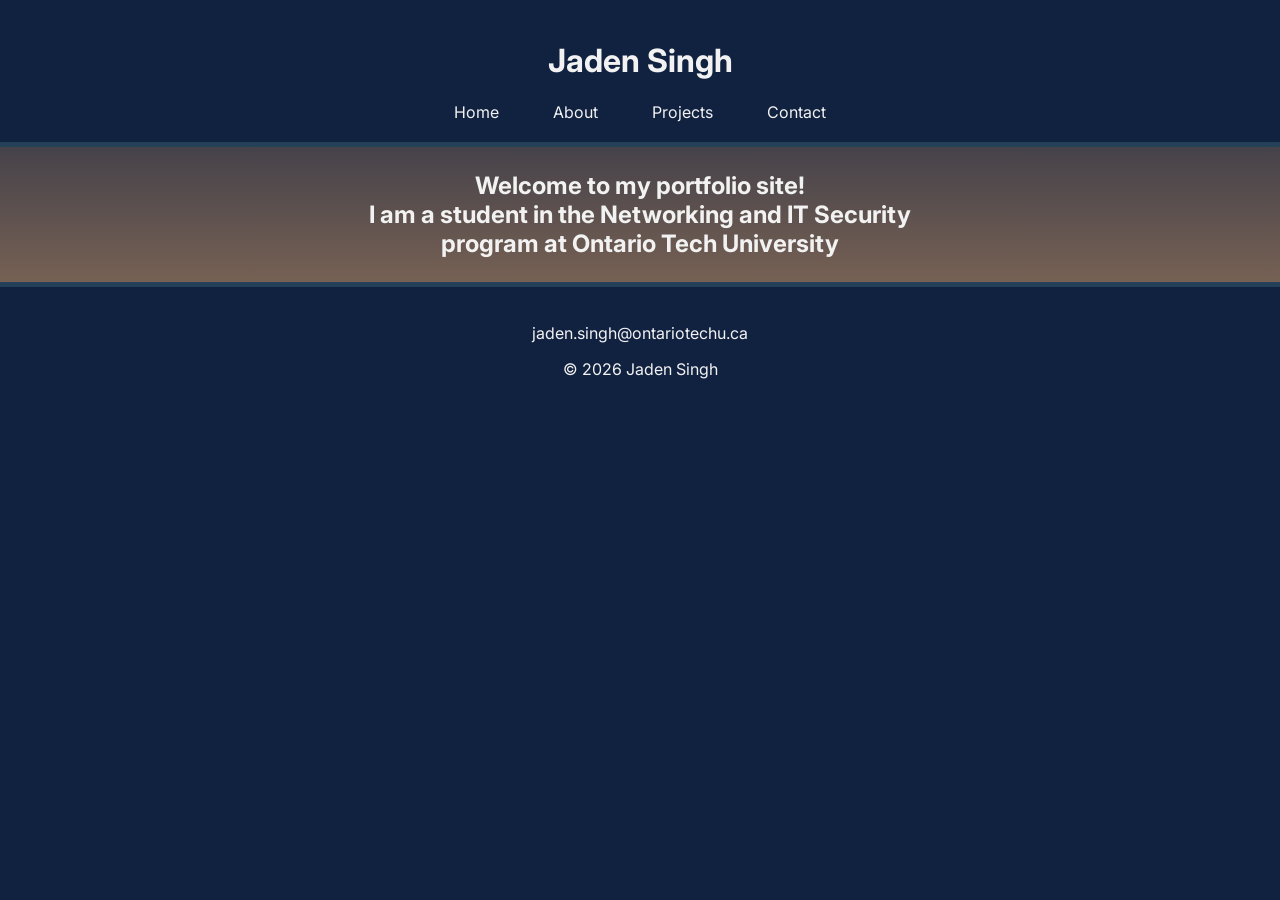
<file: index.html>
<!DOCTYPE html>
<html lang="en">
<head>
    <meta charset="UTF-8">
    <meta name="viewport" content="width=device-width, initial-scale=1.0">
    <link href="style.css" rel="stylesheet" type="text/css">
    <title>Jaden's Portfolio</title>
</head>
<body>
    <div id="home-wrapper">
        <header>
            <h1>Jaden Singh</h1>
            <nav>
                <a href="index.html">Home</a>
                <a href="about.html">About</a>
                <a href="projects.html">Projects</a>
                <a href="contact.html">Contact</a>
            </nav>
        </header>
        <div id="welcome-text">
            <p>Welcome to my portfolio site!<br>I am a student in the Networking and IT Security program at Ontario Tech University</p>
        </div>
        <footer>
            <p>jaden.singh@ontariotechu.ca</p>
            <p>&copy; 2026 Jaden Singh</p>
        </footer>
    </div>
</body>
</html>
</file>
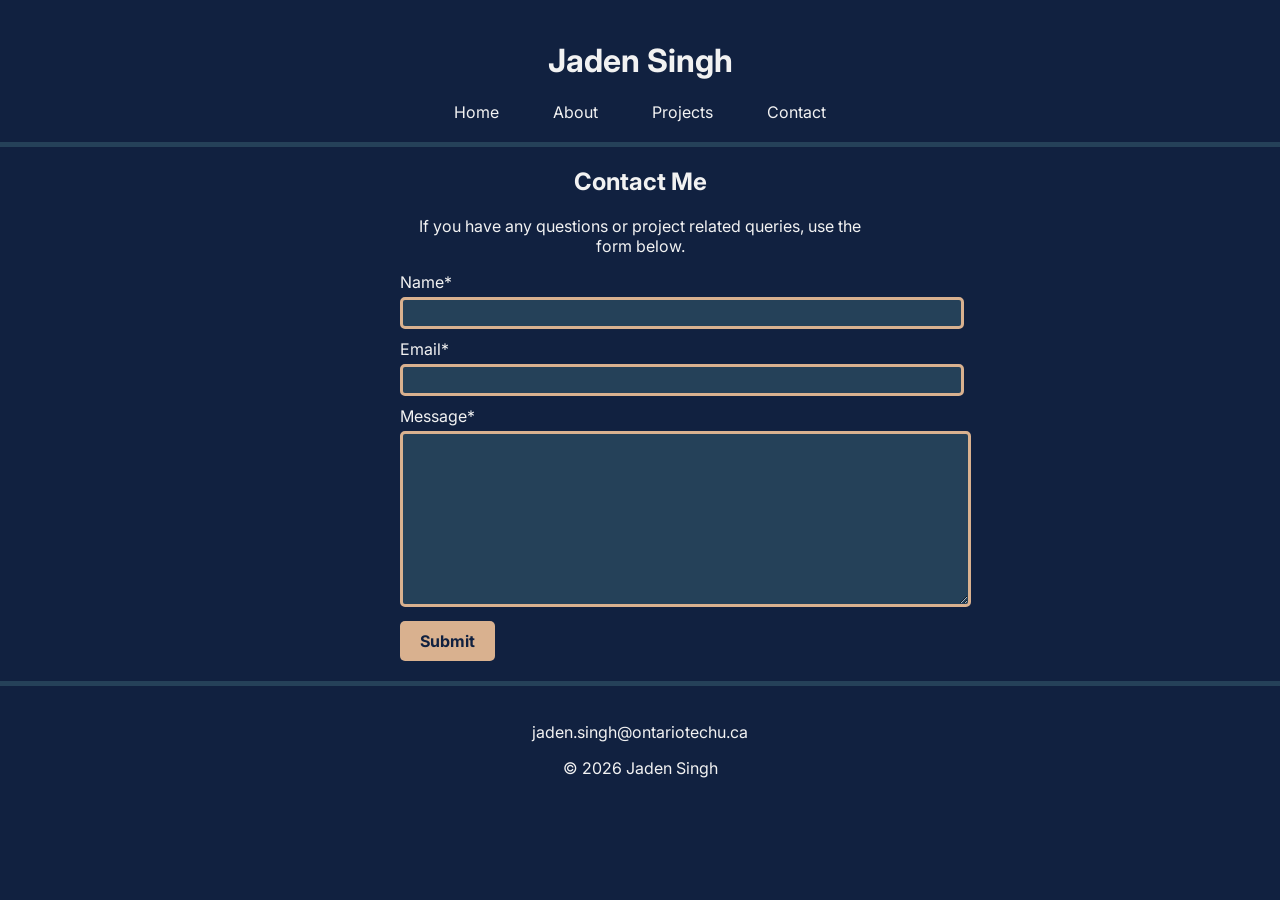
<file: contact.html>
<!DOCTYPE html>
<html lang="en">
<head>
    <meta charset="UTF-8">
    <meta name="viewport" content="width=device-width, initial-scale=1.0">
    <link href="style.css" rel="stylesheet" type="text/css">
    <title>Jaden's Portfolio</title>
</head>
<body>
    <div id="wrapper">
        <header>
            <h1>Jaden Singh</h1>
            <nav>
                <a href="index.html">Home</a>
                <a href="about.html">About</a>
                <a href="projects.html">Projects</a>
                <a href="contact.html">Contact</a>
            </nav>
        </header>

        <section id="contact">
            <h2>Contact Me</h2>
            <p>If you have any questions or project related queries, use the form below.</p>
            <form action="mailto:jaden.singh@ontariotechu.ca" method="post" enctype="text/plain">
                <label for="name">Name*</label>
                <br>
                <input type="text" id="name" size="57" required>
                <br>
                <label for="email">Email*</label>
                <br>
                <input type="text" id="email" size="57" required>
                <br>
                <label for="message">Message*</label>
                <br>
                <textarea id="message" cols="60" rows="10" required></textarea>
                <br>
                <input type="submit" value="Submit">
            </form>
        </section>

        <footer>
            <p>jaden.singh@ontariotechu.ca</p>
            <p>&copy; 2026 Jaden Singh</p>
        </footer>
    </div>
</body>
</html>
</file>
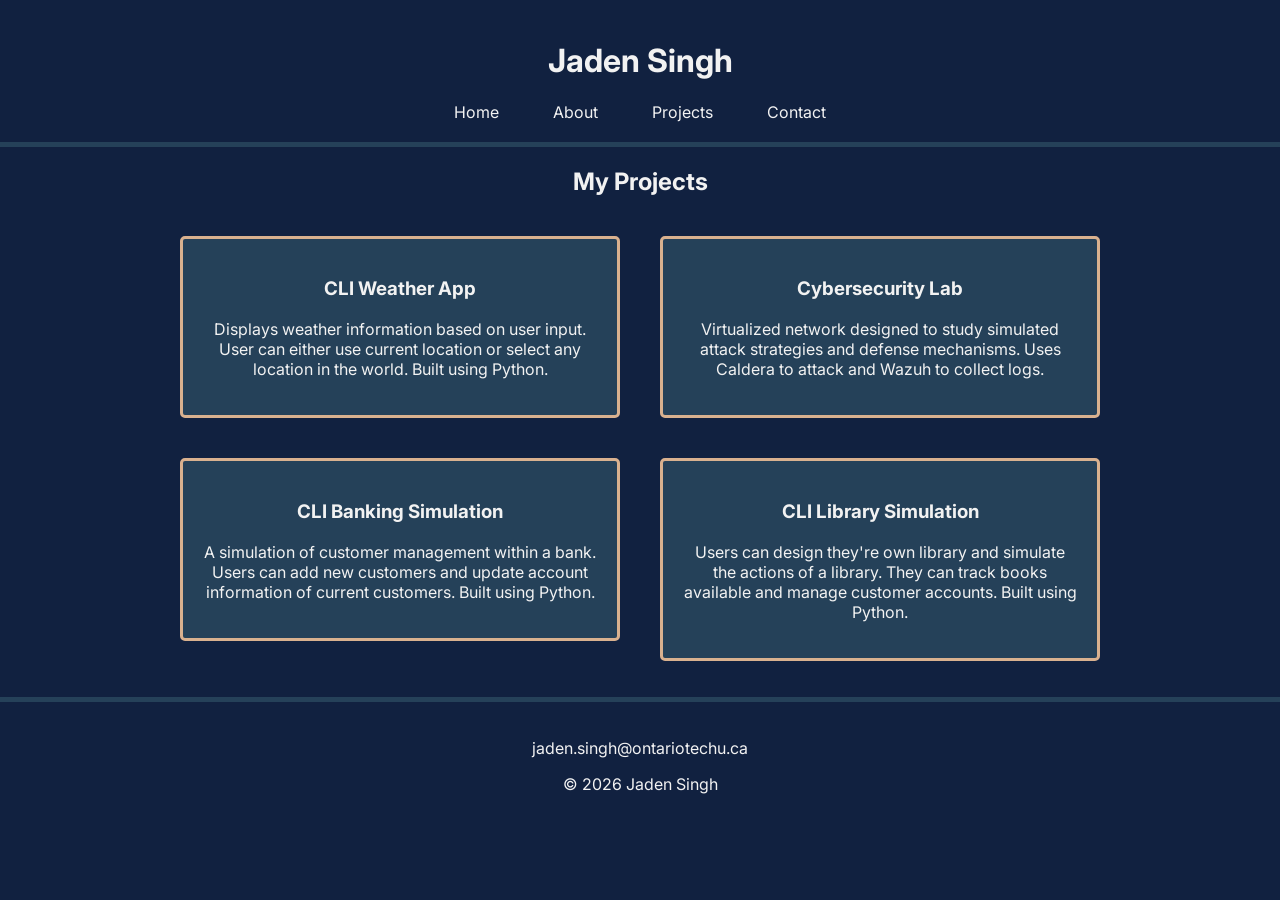
<file: projects.html>
<!DOCTYPE html>
<html lang="en">
<head>
    <meta charset="UTF-8">
    <meta name="viewport" content="width=device-width, initial-scale=1.0">
    <link href="style.css" rel="stylesheet" type="text/css">
    <title>Jaden's Portfolio</title>
</head>
<body>
    <div id="wrapper">
        <header>
            <h1>Jaden Singh</h1>
            <nav>
                <a href="index.html">Home</a>
                <a href="about.html">About</a>
                <a href="projects.html">Projects</a>
                <a href="contact.html">Contact</a>
            </nav>
        </header>

        <section id="projects">
            <h2>My Projects</h2>
            <div class="card">
                <h3>CLI Weather App</h3>
                <p>Displays weather information based on user input. User can either use current location or select any location in the world. Built using Python.</p>
            </div>
            <div class="card">
                <h3>Cybersecurity Lab</h3>
                <p>Virtualized network designed to study simulated attack strategies and defense mechanisms. Uses Caldera to attack and Wazuh to collect logs.</p>
            </div>
            <div class="card">
                <h3>CLI Banking Simulation</h3>
                <p>A simulation of customer management within a bank. Users can add new customers and update account information of current customers. Built using Python.</p>
            </div>
            <div class="card">
                <h3>CLI Library Simulation</h3>
                <p>Users can design they're own library and simulate the actions of a library. They can track books available and manage customer accounts. Built using Python.</p>
            </div>
        </section>

        <footer>
            <p>jaden.singh@ontariotechu.ca</p>
            <p>&copy; 2026 Jaden Singh</p>
        </footer>
    </div>
</body>
</html>
</file>
<file: style.css>
@charset "UTF-8";

/*Importing 'Inter' font form Google Fonts*/
@import url('https://fonts.googleapis.com/css2?family=Inter:ital,opsz,wght@0,14..32,100..900;1,14..32,100..900&display=swap');

@media only screen and (max-width:480px){
    body{
        margin: 0px;
        padding: 0px;
        font-family: "Inter", sans-serif;
        background-color: #112140;
    }

    #wrapper{
        width: 100%;
    }

    header{
        padding: 20px;
        text-align: center;
        background-color: #112140;
        color: #F2F2F2;
        border-bottom: 5px solid #254159;
    }

    header nav a{
        margin: 0 2.5vw;
        color: #F2F2F2;
        text-decoration: none;
        font-size: 3.5vw;
    }

    header nav a:hover{
        color: #D9B18F
    }

    #home-wrapper{
        background: linear-gradient(#112140, #a67f5d);
    }

    #welcome-text{
        width: 65%;
        margin: 0 auto;
    }

    #welcome-text p{
        color: #F2F2F2;
        text-align: center;
        font-size: 20px;
        font-weight: bold;
    }

    #about{
        width: 90%;
        margin: 0 auto;
        text-align: center;
        color: #F2F2F2;
    }
    
    #profile-image{
        width: 100%;
    }

    #profile-image img{
        border-radius: 50%;
        border: 3px solid #D9B18F;
        background: linear-gradient(45deg, #D9B18F, #254159);
        width: 150px;
    }

    #about-text{
        width: 100%;
    }

    #profile-video{
        width: 100%;
        height: 270px;
        margin: 0 auto;
    }

    #profile-video video{
        border: 3px solid #D9B18F;
        border-radius: 5px;
        width: 90%;
    }

    #projects{
        max-width: 480px;
        width: 90%;
        margin: 0 auto;
        text-align: center;
        color: #F2F2F2;
    }

    .card{
        background-color: #254159;
        border: 3px solid #D9B18F;
        border-radius: 5px;
        margin: 15px;
        padding: 10px;
    }

    #contact{
        width: 50%;
        margin: 0 auto;
        color: #F2F2F2;
        padding-bottom: 20px;
    }

    #contact h2{
        text-align: center;
    }
    
    #contact p{
        text-align: center;
    }

    /*Used input[type="text"] to select all text inputs form the form, except textarea*/
    input[type=text], textarea{
        border-radius: 5px;
        padding: 5px;
        margin-top: 5px;
        margin-bottom: 10px;
        background-color: #254159;
        border: 3px solid #D9B18F;
        color: #F2F2F2;
        font-family: "Inter", sans-serif;
        width: 95%;
    }

    /*Used input[type="submit"] to select submit button*/
    input[type="submit"]{
        padding: 10px 20px;
        border-radius: 5px;
        color: #112140;
        background-color: #D9B18F;
        font-family: "Inter", sans-serif;
        border: 0px;
        font-size: 16px;
        font-weight: bold;
    }

    input[type="submit"]:hover{
        background-color: #a67f5d;
    }

    footer{
        padding: 20px;
        text-align: center;
        background-color: #112140;
        color: #F2F2F2;
        border-top: 5px solid #254159;
    }
}
    
@media only screen and (min-width:481px) and (max-width:960px){
    body{
        margin: 0px;
        padding: 0px;
        font-family: "Inter", sans-serif;
        background-color: #112140;
    }

    #wrapper{
        width: 100%;
    }

    header{
        padding: 20px;
        text-align: center;
        background-color: #112140;
        color: #F2F2F2;
        border-bottom: 5px solid #254159;
    }

    header nav a{
        margin: 0 25px;
        color: #F2F2F2;
        text-decoration: none;
    }

    header nav a:hover{
        color: #D9B18F
    }

    #home-wrapper{
        background: linear-gradient(#112140, #a67f5d);
    }

    #welcome-text{
        width: 65%;
        margin: 0 auto;
    }

    #welcome-text p{
        color: #F2F2F2;
        text-align: center;
        font-size: 24px;
        font-weight: bold;
    }

    #about{
        width: 90%;
        margin: 0 auto;
        text-align: center;
        color: #F2F2F2;
    }
    
    #profile-image{
        width: 100%;
    }

    #profile-image img{
        border-radius: 50%;
        border: 3px solid #D9B18F;
        background: linear-gradient(45deg, #D9B18F, #254159);
        width: 150px;
    }

    #about-text{
        width: 100%;
    }

    #profile-video{
        width: 100%;
        height: 270px;
        margin: 0 auto;
    }

    #profile-video video{
        border: 3px solid #D9B18F;
        border-radius: 5px;
    }

    #projects{
        text-align: center;
        color: #F2F2F2;
    }

    .card{
        background-color: #254159;
        border: 3px solid #D9B18F;
        border-radius: 5px;
        /*Used display: inline-block to center the cards in the div*/
        display: inline-block;
        width: 40%;
        margin: 10px;
        padding: 10px;
    }

    #contact{
        width: 50%;
        margin: 0 auto;
        color: #F2F2F2;
        padding-bottom: 20px;
    }

    #contact h2{
        text-align: center;
    }
    
    #contact p{
        text-align: center;
    }

    input[type=text], textarea{
        border-radius: 5px;
        padding: 5px;
        margin-top: 5px;
        margin-bottom: 10px;
        background-color: #254159;
        border: 3px solid #D9B18F;
        color: #F2F2F2;
        font-family: "Inter", sans-serif;
        width: 95%
    }

    input[type="submit"]{
        padding: 10px 20px;
        border-radius: 5px;
        color: #112140;
        background-color: #D9B18F;
        font-family: "Inter", sans-serif;
        border: 0px;
        font-size: 16px;
        font-weight: bold;
    }

    input[type="submit"]:hover{
        background-color: #a67f5d;
    }

    footer{
        padding: 20px;
        text-align: center;
        background-color: #112140;
        color: #F2F2F2;
        border-top: 5px solid #254159;
    }
}

@media only screen and (min-width:960px){
    body{
        margin: 0px;
        padding: 0px;
        font-family: "Inter", sans-serif;
        background-color: #112140;
    }

    #wrapper{
        width: 100%;
    }

    header{
        padding: 20px;
        text-align: center;
        background-color: #112140;
        color: #F2F2F2;
        border-bottom: 5px solid #254159;
    }

    header nav a{
        margin: 0 25px;
        color: #F2F2F2;
        text-decoration: none;
    }

    header nav a:hover{
        color: #D9B18F
    }

    #home-wrapper{
        background: linear-gradient(#112140, #a67f5d);
    }

    #welcome-text{
        width: 600px;
        margin: 0 auto;
    }

    #welcome-text p{
        color: #F2F2F2;
        text-align: center;
        font-size: 24px;
        font-weight: bold;
    }

    #about{
        width: 960px;
        margin: 0 auto;
        text-align: center;
        color: #F2F2F2;
    }
    
    #profile-image{
        width: 380px;
        height: 150px;
        float: left;
        margin: 0 50px;
        text-align: right;
    }

    #profile-image img{
        border-radius: 50%;
        border: 3px solid #D9B18F;
        background: linear-gradient(45deg, #D9B18F, #254159);
        width: 150px;
    }

    #about-text{
        width: 350px;
        height: 150px;
        float: left;
        margin: 0 50px;
        text-align: left;
    }

    #profile-video{
        clear: both;
        width: 360px;
        height: 270px;
        margin: 0 auto;
        padding-top: 20px;
    }

    #profile-video video{
        border: 3px solid #D9B18F;
        border-radius: 5px;
    }

    #projects{
        width: 960px;
        height: 530px;
        margin: 0 auto;
        text-align: center;
        color: #F2F2F2;
        clear: both;
    }

    .card{
        background-color: #254159;
        border: 3px solid #D9B18F;
        border-radius: 5px;
        float: left;
        width: 394px;
        margin: 20px;
        padding: 20px;
    }

    #contact{
        width: 480px;
        margin: 0 auto;
        color: #F2F2F2;
        padding-bottom: 20px;
    }

    #contact h2{
        text-align: center;
    }
    
    #contact p{
        text-align: center;
    }

    input[type=text], textarea{
        border-radius: 5px;
        padding: 5px;
        margin-top: 5px;
        margin-bottom: 10px;
        background-color: #254159;
        border: 3px solid #D9B18F;
        color: #F2F2F2;
        font-family: "Inter", sans-serif;
    }

    input[type="submit"]{
        padding: 10px 20px;
        border-radius: 5px;
        color: #112140;
        background-color: #D9B18F;
        font-family: "Inter", sans-serif;
        border: 0px;
        font-size: 16px;
        font-weight: bold;
    }
    input[type="submit"]:hover{
        background-color: #a67f5d;
    }

    footer{
        padding: 20px;
        text-align: center;
        background-color: #112140;
        color: #F2F2F2;
        border-top: 5px solid #254159;
    }
}
</file>
